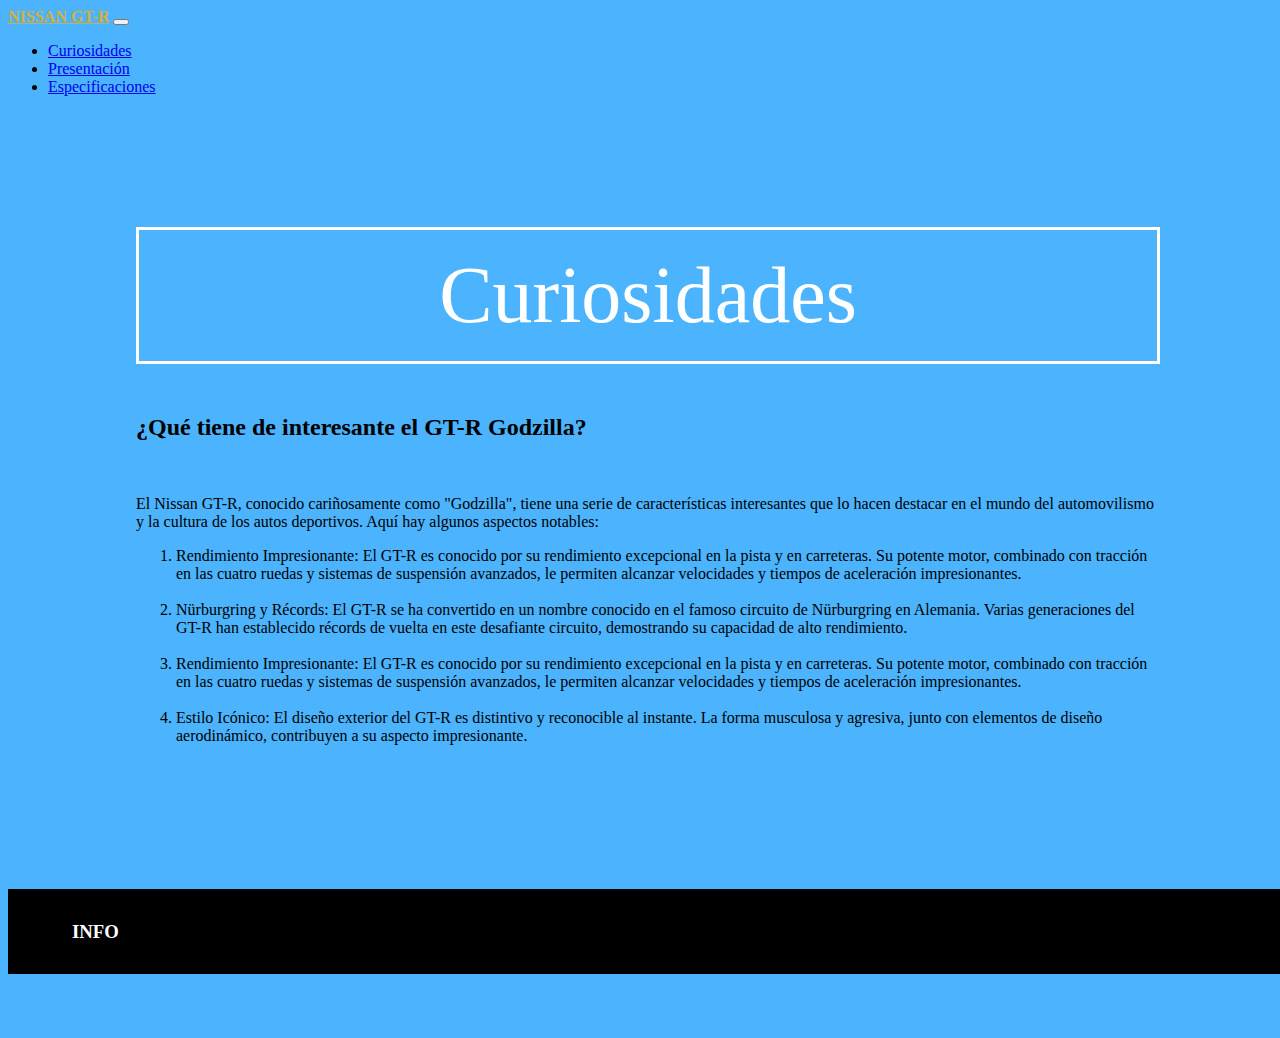
<file: curiosidades.html>
<!DOCTYPE html>
<html lang="en">
<head>
    <meta charset="utf-8">
    <meta name="viewport" content="width=device-width, initial-scale=1, shrink-to-fit=no">
    <title>Project0</title>
    <link rel="icon" href="https://cdn-icons-png.flaticon.com/512/235/235359.png">
    <link href="https://cdn.jsdelivr.net/npm/bootstrap@5.0.2/dist/css/bootstrap.min.css" rel="stylesheet" integrity="sha384-EVSTQN3/azprG1Anm3QDgpJLIm9Nao0Yz1ztcQTwFspd3yD65VohhpuuCOmLASjC" crossorigin="anonymous">
    <script src="https://cdn.jsdelivr.net/npm/bootstrap@5.0.2/dist/js/bootstrap.bundle.min.js" integrity="sha384-MrcW6ZMFYlzcLA8Nl+NtUVF0sA7MsXsP1UyJoMp4YLEuNSfAP+JcXn/tWtIaxVXM" crossorigin="anonymous"></script>
    <link rel="stylesheet" href="css/styles.css">
</head>
<body>
  <nav class="navbar navbar-dark bg-dark">
    <div class="container-fluid">
      <a class="navbar-brand" href="index.html"> NISSAN GT-R</a>
      <button class="navbar-toggler" type="button" data-bs-toggle="collapse" data-bs-target="#navbarText" aria-controls="navbarText" aria-expanded="false" aria-label="Toggle navigation">
        <span class="navbar-toggler-icon"></span>
      </button>
      <div class="collapse navbar-collapse" id="navbarText">
        <ul class="navbar-nav me-auto mb-2 mb-lg-0">
          <li class="nav-item">
            <a class="nav-link" aria-current="page" href="curiosidades.html">Curiosidades</a>
          </li>
          <li class="nav-item">
            <a class="nav-link" href="presentacion.html">Presentación</a>
          </li>
          <li class="nav-item">
            <a class="nav-link" href="especificaciones.html">Especificaciones</a>
          </li> 
        </ul>
        
      </div>
    </div>
  </nav>

    <div id="about">
        <div class="container-fluid">
            <div class="row">
                <div class="col-xs-12">
                    <br><br>
                    <h1 class="abouth">Curiosidades</h1>
                    <h2>¿Qué tiene de interesante el GT-R Godzilla?</h2> 
                    <br> 
                    <p>
                      El Nissan GT-R, conocido cariñosamente como "Godzilla", tiene una serie de características interesantes que lo hacen destacar en el mundo del automovilismo y la cultura de los autos deportivos. Aquí hay algunos aspectos notables:
                    </p>
                    <ol>
                      <li>Rendimiento Impresionante: El GT-R es conocido por su rendimiento excepcional en la pista y en carreteras. Su potente motor, combinado con tracción en las cuatro ruedas y sistemas de suspensión avanzados, le permiten alcanzar velocidades y tiempos de aceleración impresionantes.</li>
                      <br>
                      <li>Nürburgring y Récords: El GT-R se ha convertido en un nombre conocido en el famoso circuito de Nürburgring en Alemania. Varias generaciones del GT-R han establecido récords de vuelta en este desafiante circuito, demostrando su capacidad de alto rendimiento.</li>
                      <br>
                      <li>Rendimiento Impresionante: El GT-R es conocido por su rendimiento excepcional en la pista y en carreteras. Su potente motor, combinado con tracción en las cuatro ruedas y sistemas de suspensión avanzados, le permiten alcanzar velocidades y tiempos de aceleración impresionantes.</li>
                      <br>
                      <li>Estilo Icónico: El diseño exterior del GT-R es distintivo y reconocible al instante. La forma musculosa y agresiva, junto con elementos de diseño aerodinámico, contribuyen a su aspecto impresionante.</li>
                    </ol>
                </div>
            </div>
        </div>
    </div>

  <footer class="container-fluid text-center">
      <div class="row">
        <div class="col-xs-12">
          <h3>INFO  </h3>
          
  </footer>

</body>
</html>
</file>
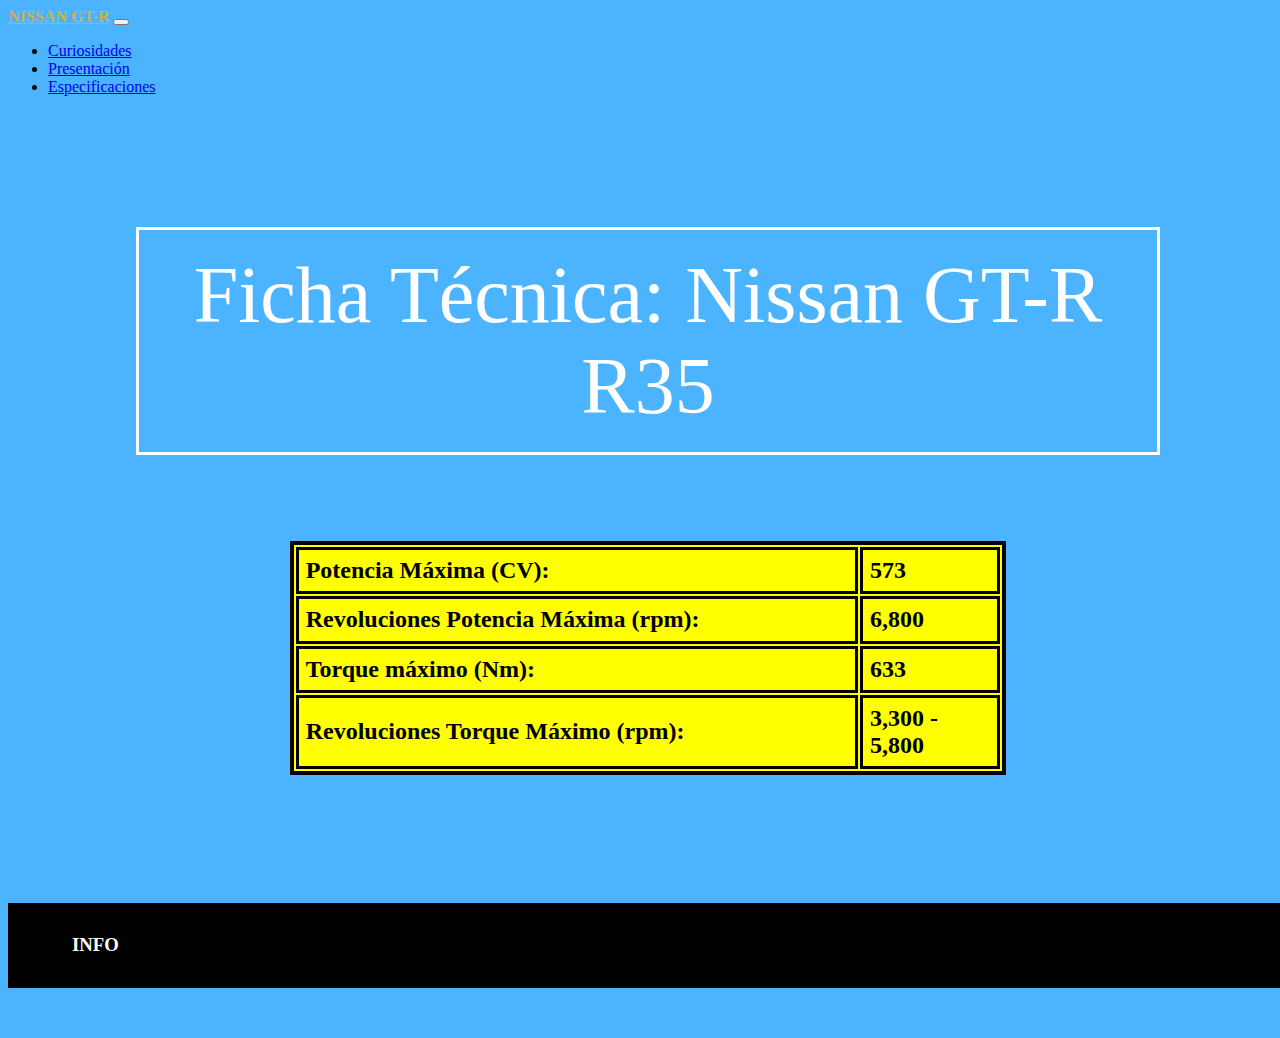
<file: especificaciones.html>
<!DOCTYPE html>
<html lang="en">
<head>
    <meta charset="utf-8">
    <meta name="viewport" content="width=device-width, initial-scale=1, shrink-to-fit=no">
    <title>Project0</title>
    <link rel="icon" href="https://cdn-icons-png.flaticon.com/512/235/235359.png">
    <link href="https://cdn.jsdelivr.net/npm/bootstrap@5.0.2/dist/css/bootstrap.min.css" rel="stylesheet" integrity="sha384-EVSTQN3/azprG1Anm3QDgpJLIm9Nao0Yz1ztcQTwFspd3yD65VohhpuuCOmLASjC" crossorigin="anonymous">
    <script src="https://cdn.jsdelivr.net/npm/bootstrap@5.0.2/dist/js/bootstrap.bundle.min.js" integrity="sha384-MrcW6ZMFYlzcLA8Nl+NtUVF0sA7MsXsP1UyJoMp4YLEuNSfAP+JcXn/tWtIaxVXM" crossorigin="anonymous"></script>
    <link rel="stylesheet" href="css/styles.css">
</head>
<body>
  <nav class="navbar navbar-dark bg-dark">
    <div class="container-fluid">
      <a class="navbar-brand" href="index.html"> NISSAN GT-R</a>
      <button class="navbar-toggler" type="button" data-bs-toggle="collapse" data-bs-target="#navbarText" aria-controls="navbarText" aria-expanded="false" aria-label="Toggle navigation">
        <span class="navbar-toggler-icon"></span>
      </button>
      <div class="collapse navbar-collapse" id="navbarText">
        <ul class="navbar-nav me-auto mb-2 mb-lg-0">
          <li class="nav-item">
            <a class="nav-link" aria-current="page" href="curiosidades.html">Curiosidades</a>
          </li>
          <li class="nav-item">
            <a class="nav-link" href="presentacion.html">Presentación</a>
          </li>
          <li class="nav-item">
            <a class="nav-link" href="especificaciones.html">Especificaciones</a>
          </li> 
        </ul>
        
      </div>
    </div>
  </nav>
            
    <div id="about">
      <div class="container-fluid">
          <div class="row">
              <div class="col-xs-12">
                  <br><br>
                  <h1 class="abouth">Ficha Técnica: Nissan GT-R R35</h1>
                  <br> 
                  <br>
                  <div style="overflow-x:auto;">
                    <table class="tabpro">
                      <tr>
                        <td>Potencia Máxima (CV):</td>
                        <td>573</td>
                      </tr>
                      <tr>
                        <td>Revoluciones Potencia Máxima (rpm):</td>
                        <td>6,800</td>
                      </tr>
                      <tr>
                        <td>Torque máximo (Nm):</td>
                        <td>633</td>
                      </tr>
                      <tr>
                        <td>Revoluciones Torque Máximo (rpm):</td>
                        <td>3,300 - 5,800</td>
                      </tr>
                    </table>
                  </div>
              </div>
          </div>
      </div>
  </div>
  <footer class="container-fluid text-center">
    <div class="row">
      <div class="col-xs-12">
        <h3>INFO  </h3>
        
</footer>
</body>
</html>
</file>
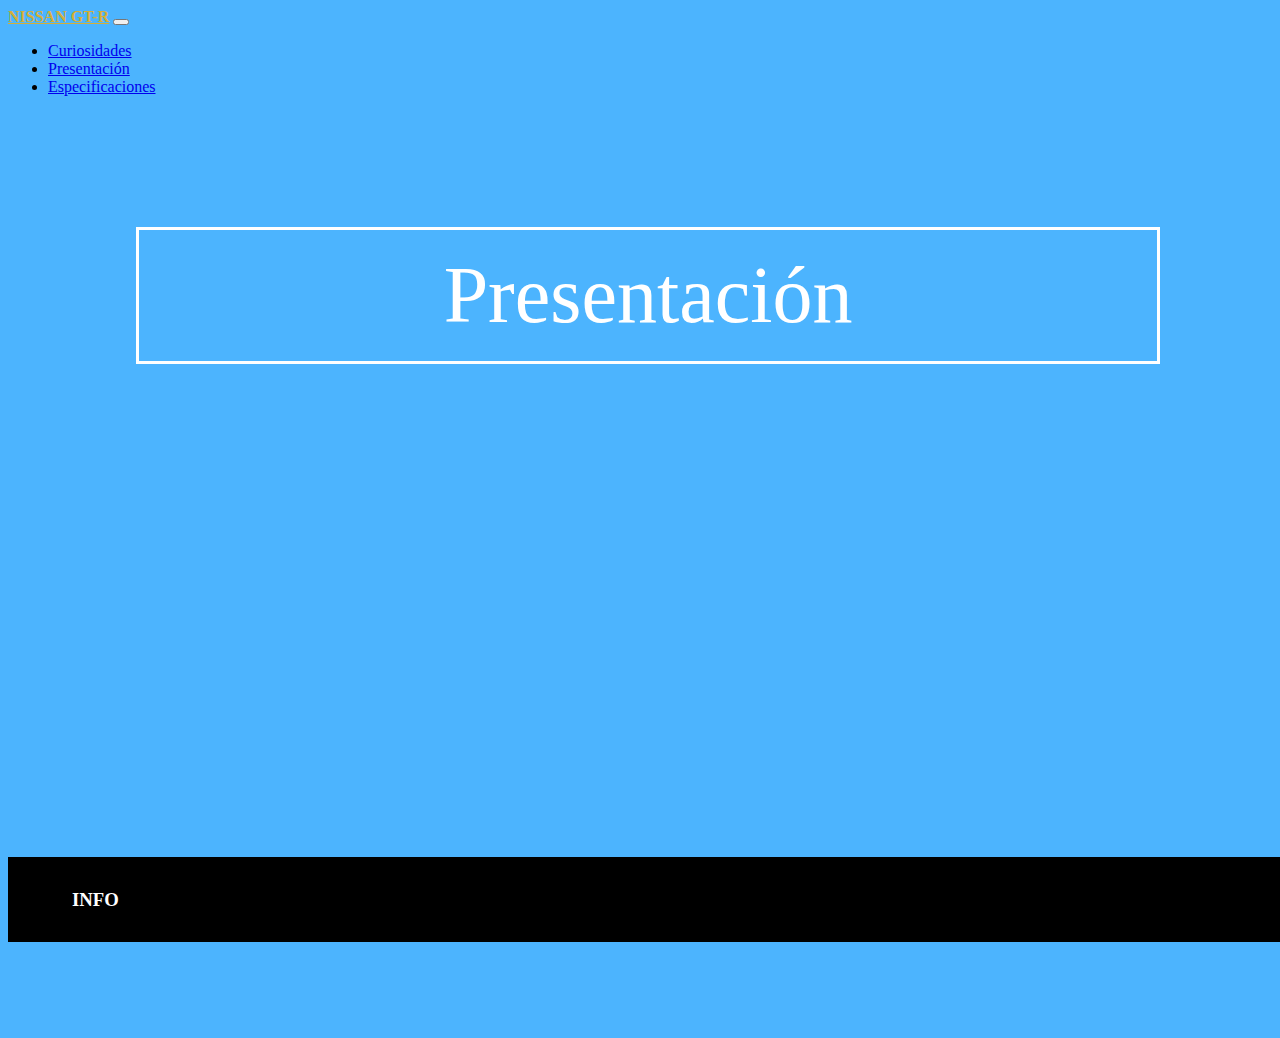
<file: presentacion.html>
<!DOCTYPE html>
<html lang="en">
<head>
    <meta charset="utf-8">
    <meta name="viewport" content="width=device-width, initial-scale=1, shrink-to-fit=no">
    <title>Project0</title>
    <link rel="icon" href="https://cdn-icons-png.flaticon.com/512/235/235359.png">
    <link href="https://cdn.jsdelivr.net/npm/bootstrap@5.0.2/dist/css/bootstrap.min.css" rel="stylesheet" integrity="sha384-EVSTQN3/azprG1Anm3QDgpJLIm9Nao0Yz1ztcQTwFspd3yD65VohhpuuCOmLASjC" crossorigin="anonymous">
    <script src="https://cdn.jsdelivr.net/npm/bootstrap@5.0.2/dist/js/bootstrap.bundle.min.js" integrity="sha384-MrcW6ZMFYlzcLA8Nl+NtUVF0sA7MsXsP1UyJoMp4YLEuNSfAP+JcXn/tWtIaxVXM" crossorigin="anonymous"></script>
    <link rel="stylesheet" href="css/styles.css">
</head>
<body>
  <nav class="navbar navbar-dark bg-dark">
    <div class="container-fluid">
      <a class="navbar-brand" href="index.html"> NISSAN GT-R</a>
      <button class="navbar-toggler" type="button" data-bs-toggle="collapse" data-bs-target="#navbarText" aria-controls="navbarText" aria-expanded="false" aria-label="Toggle navigation">
        <span class="navbar-toggler-icon"></span>
      </button>
      <div class="collapse navbar-collapse" id="navbarText">
        <ul class="navbar-nav me-auto mb-2 mb-lg-0">
          <li class="nav-item">
            <a class="nav-link" aria-current="page" href="curiosidades.html">Curiosidades</a>
          </li>
          <li class="nav-item">
            <a class="nav-link" href="presentacion.html">Presentación</a>
          </li>
          <li class="nav-item">
            <a class="nav-link" href="especificaciones.html">Especificaciones</a>
          </li> 
        </ul>
        
      </div>
    </div>
  </nav>

    <div id="about">
      <div class="container-fluid">
        <div class="row">
          <div class="col-xs-12">
            <br><br>
            <h1 class="abouth">Presentación</h1>
            
            <div class="container">
              <div class="video-container">
              <iframe width="560" height="315" src="https://www.youtube.com/embed/lDSoswvkbyU" title="YouTube video player" frameborder="0" allow="accelerometer; autoplay; clipboard-write; encrypted-media; gyroscope; picture-in-picture; web-share" allowfullscreen></iframe>
              </div>
            </div>
            
            
            
          </div>
        </div>
      </div>
    </div>
            

  <footer class="container-fluid text-center">
      <div class="row">
        <div class="col-xs-12">
          <h3>INFO</h3>
          
        </div>
      </div>
  </footer>

</body>
</html>
</file>
<file: css/styles.css>
html, body {
  height: 100%;
  width: 100%;
  background-color: #4cb4fe;
}

body {
  padding-bottom: 130px;
}

.main {
  background-color: #626d70;
}

#home {
  display: table;
  height: 100%;
  position: relative;
  width: 100%;
  background-size: cover;
}
#home img {
  padding: 7% 0 2% 0;
  border-radius: 100%;
}
#home .btn {
  margin: 20px 0 30px 0;
}

.landing-text {
  display: table-cell;
  text-align: center;
  vertical-align: middle;
}
.landing-text h1 {
  font-size: 400%;
  font-weight: 700;
}

#about {
  padding: 2% 10% 10% 10%;
}

.abouth {
  text-align: center;
  font-size: 500%;
  font-weight: 500;
  padding-bottom: 5%;
  color: #ffffff;
  border: solid;
  padding: 20px;
  margin-bottom: 50px;
}

#about ul li {
  font-size: 150%;
}

.container {
  display: grid;
  justify-content: center;
  align-items: center;
  height: 70 vh;
  text-align: center;
}

.video-container {
  display: grid;
  justify-items: center;
}

#about table {
  border: 4px solid #000000;
  font-size: 150%;
  font-weight: bold;
  background-color: #ffff00;
  width: 70%;
  margin: 0 auto;
}
#about table td,
#about table th {
  border: 3px solid #000000;
  text-align: left;
  width: 80%;
  height: 5%;
  padding: 1% 0 1% 1%;
}

footer {
  width: 100%;
  background-color: #000000;
  padding: 1% 5% 1% 5%;
  color: #ffffff;
}

.navbar-brand {
  color: #D4AF37 !important;
  font-weight: bold;
}

.fa {
  padding: 15px;
  font-size: 25px;
  color: #ffffff;
}

.fa:hover {
  color: #ffff00;
  text-decoration: none;
}

@media (max-width: 768px) {
  .landing-text h1 {
    font-size: 300%;
  }
  .fa {
    font-size: 20px;
    padding: 10px;
  }
  #home img {
    padding-top: 15%;
  }
}/*# sourceMappingURL=styles.css.map */
</file>
